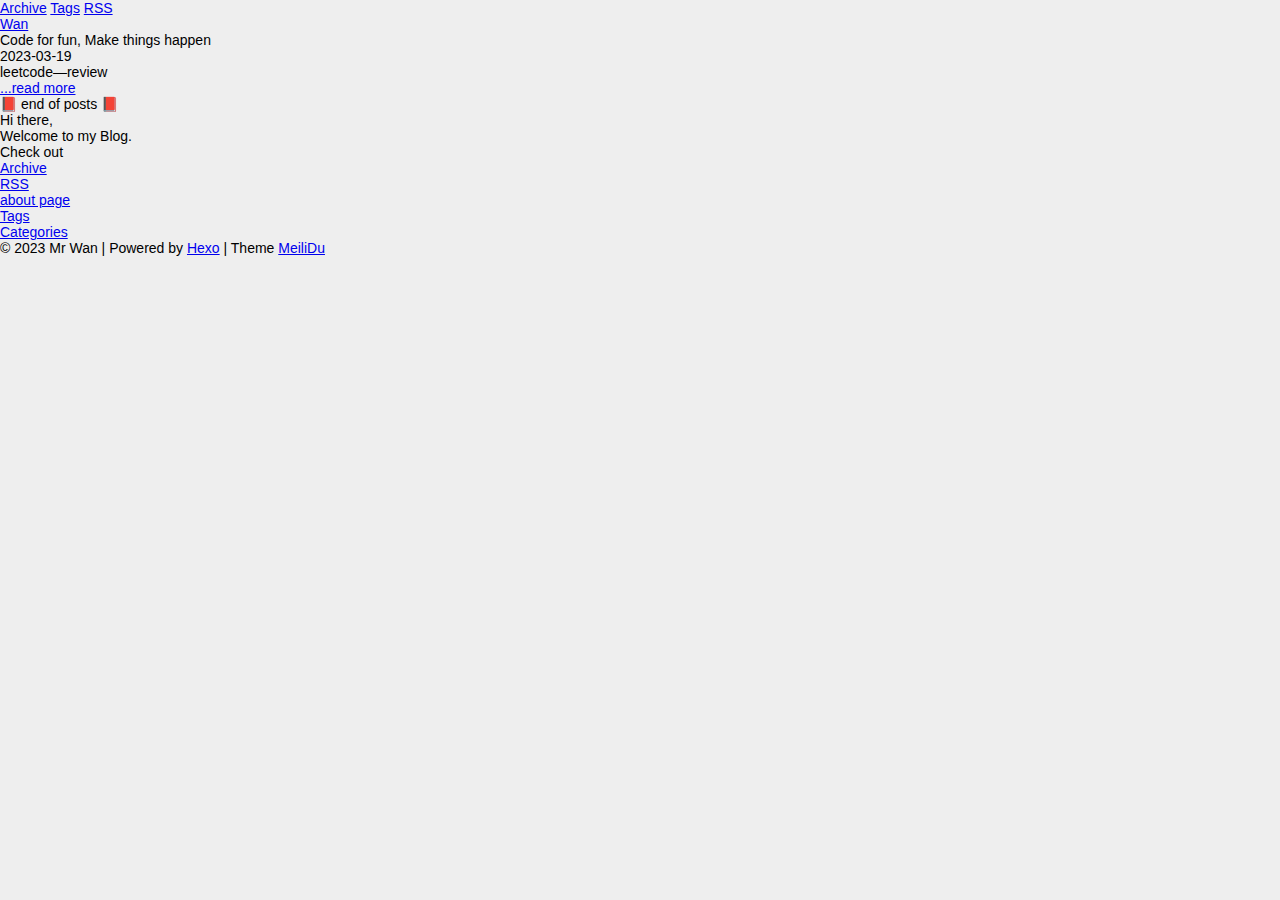
<file: index.html>
<!DOCTYPE html>
<html>

<head>
	<meta charset="utf-8">
	<meta name="viewport" content="width=device-width, initial-scale=1, maximum-scale=1">
	<meta name="theme-color" content="#33474d">
	<title>Wan</title>
	<link rel="stylesheet" href="/css/style.css" />
	
      <link rel="alternate" href="/atom.xml" title="Wan" type="application/atom+xml">
    
<meta name="generator" content="Hexo 6.3.0"></head>

<body>

	<header class="header">
		<nav class="header__nav">
			
				<a href="/archives" class="header__link">Archive</a>
			
				<a href="/tags" class="header__link">Tags</a>
			
				<a href="/atom.xml" class="header__link">RSS</a>
			
		</nav>
		<h1 class="header__title"><a href="/">Wan</a></h1>
		<h2 class="header__subtitle">Code for fun, Make things happen</h2>
	</header>

	<main>
		



	<article>
	
		<h1><a href="/2023/03/19/leetcode回顾"></a></h1>
	
	<div class="article__infos">
		<span class="article__date">2023-03-19</span><br />
		
		
	</div>

	

	
		<h3 id="leetcode—review"><a href="#leetcode—review" class="headerlink" title="leetcode—review"></a>leetcode—review</h3>
		<p><a class="article__read-more-link" href="/2023/03/19/leetcode回顾">...read more</a></p>
	

	

</article>






	<span class="different-posts">📕 end of posts 📕</span>


	</main>

	<footer class="footer">
	<div class="footer-content">
		
	      <div class="footer__element">
	<p>Hi there, <br />Welcome to my Blog.</p>
</div>

	    
	      <div class="footer__element">
	<h5>Check out</h5>
	<ul class="footer-links">
		<li class="footer-links__link"><a href="/archives">Archive</a></li>
		
		  <li class="footer-links__link"><a href="/atom.xml">RSS</a></li>
	    
		<li class="footer-links__link"><a href="/about">about page</a></li>
		<li class="footer-links__link"><a href="/tags">Tags</a></li>
		<li class="footer-links__link"><a href="/categories">Categories</a></li>
	</ul>
</div>

	    

		<div class="footer-credit">
			<span>© 2023 Mr Wan | Powered by <a target="_blank" rel="noopener" href="https://hexo.io/">Hexo</a> | Theme <a target="_blank" rel="noopener" href="https://github.com/HoverBaum/meilidu-hexo">MeiliDu</a></span>
		</div>

	</div>


</footer>



</body>

</html>
</file>
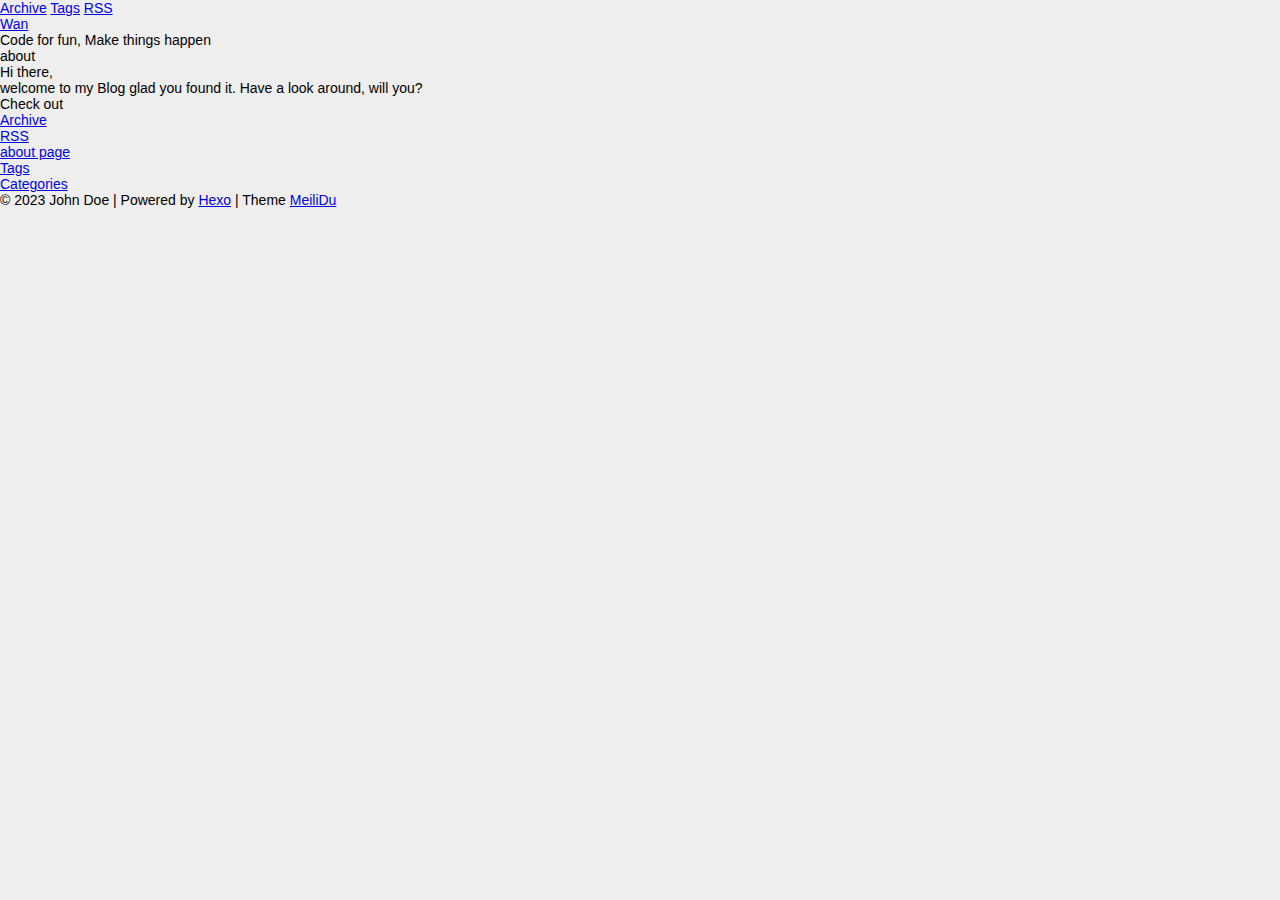
<file: about/index.html>
<!DOCTYPE html>
<html>

<head>
	<meta charset="utf-8">
	<meta name="viewport" content="width=device-width, initial-scale=1, maximum-scale=1">
	<meta name="theme-color" content="#33474d">
	<title>about | Wan</title>
	<link rel="stylesheet" href="/css/style.css" />
	
      <link rel="alternate" href="/atom.xml" title="Wan" type="application/atom+xml">
    
<meta name="generator" content="Hexo 6.3.0"></head>

<body>

	<header class="header">
		<nav class="header__nav">
			
				<a href="/archives" class="header__link">Archive</a>
			
				<a href="/tags" class="header__link">Tags</a>
			
				<a href="/atom.xml" class="header__link">RSS</a>
			
		</nav>
		<h1 class="header__title"><a href="/">Wan</a></h1>
		<h2 class="header__subtitle">Code for fun, Make things happen</h2>
	</header>

	<main>
		<article>
	<h1>about</h1>

	
	
</article>

	</main>

	<footer class="footer">
	<div class="footer-content">
		
	      <div class="footer__element">
	<p>Hi there, <br />welcome to my Blog glad you found it. Have a look around, will you?</p>
</div>

	    
	      <div class="footer__element">
	<h5>Check out</h5>
	<ul class="footer-links">
		<li class="footer-links__link"><a href="/archives">Archive</a></li>
		
		  <li class="footer-links__link"><a href="/atom.xml">RSS</a></li>
	    
		<li class="footer-links__link"><a href="/about">about page</a></li>
		<li class="footer-links__link"><a href="/tags">Tags</a></li>
		<li class="footer-links__link"><a href="/categories">Categories</a></li>
	</ul>
</div>

	    

		<div class="footer-credit">
			<span>© 2023 John Doe | Powered by <a target="_blank" rel="noopener" href="https://hexo.io/">Hexo</a> | Theme <a target="_blank" rel="noopener" href="https://github.com/HoverBaum/meilidu-hexo">MeiliDu</a></span>
		</div>

	</div>


</footer>



</body>

</html>
</file>
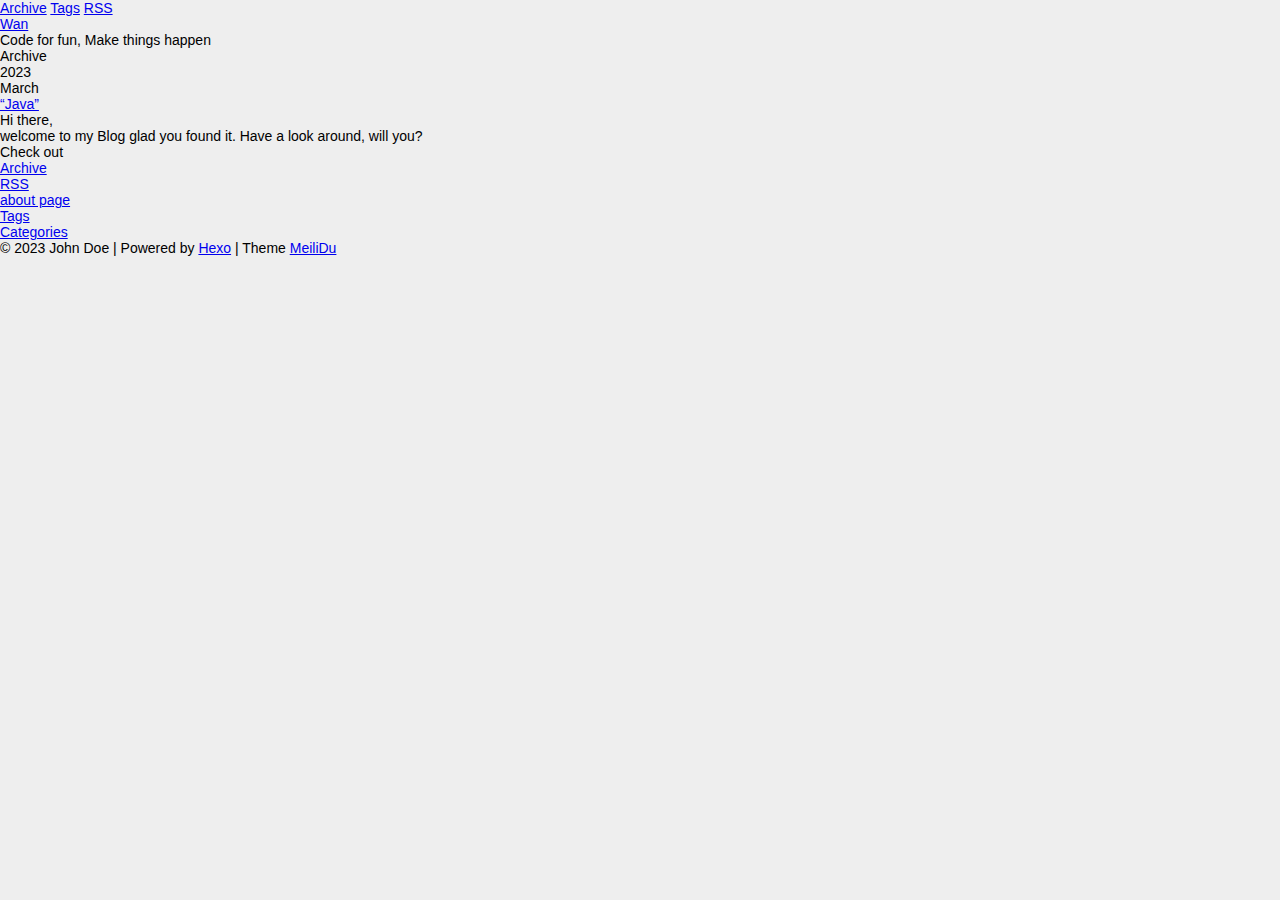
<file: archives/2023/index.html>
<!DOCTYPE html>
<html>

<head>
	<meta charset="utf-8">
	<meta name="viewport" content="width=device-width, initial-scale=1, maximum-scale=1">
	<meta name="theme-color" content="#33474d">
	<title>Wan</title>
	<link rel="stylesheet" href="/css/style.css" />
	
      <link rel="alternate" href="/atom.xml" title="Wan" type="application/atom+xml">
    
<meta name="generator" content="Hexo 6.3.0"></head>

<body>

	<header class="header">
		<nav class="header__nav">
			
				<a href="/archives" class="header__link">Archive</a>
			
				<a href="/tags" class="header__link">Tags</a>
			
				<a href="/atom.xml" class="header__link">RSS</a>
			
		</nav>
		<h1 class="header__title"><a href="/">Wan</a></h1>
		<h2 class="header__subtitle">Code for fun, Make things happen</h2>
	</header>

	<main>
		<h1>Archive</h1>





<ul class="archive">
	
	
		<li class="archive__year archive__expendable ">
			<span>2023</span>
			<ul>
				
					<li class="archive__month archive__expendable">
						<span>March</span>
						<ul>
							
								<li class="archive__entry"><a href="/2023/03/18/%E2%80%9CJava%E2%80%9D">“Java”</a></li>
							
						</ul>
					</li>

				
			</ul>
		</li>
		
	
</ul>

<script>
	const expandables = document.querySelectorAll('.archive__expendable')
	for(let i = 0; i < expandables.length; i++) {
		expandables[i].addEventListener('click', (e) => {
			e.stopPropagation()
			expandables[i].classList.toggle('archive__expendable_collapsed')
		})
	}
</script>

	</main>

	<footer class="footer">
	<div class="footer-content">
		
	      <div class="footer__element">
	<p>Hi there, <br />welcome to my Blog glad you found it. Have a look around, will you?</p>
</div>

	    
	      <div class="footer__element">
	<h5>Check out</h5>
	<ul class="footer-links">
		<li class="footer-links__link"><a href="/archives">Archive</a></li>
		
		  <li class="footer-links__link"><a href="/atom.xml">RSS</a></li>
	    
		<li class="footer-links__link"><a href="/about">about page</a></li>
		<li class="footer-links__link"><a href="/tags">Tags</a></li>
		<li class="footer-links__link"><a href="/categories">Categories</a></li>
	</ul>
</div>

	    

		<div class="footer-credit">
			<span>© 2023 John Doe | Powered by <a target="_blank" rel="noopener" href="https://hexo.io/">Hexo</a> | Theme <a target="_blank" rel="noopener" href="https://github.com/HoverBaum/meilidu-hexo">MeiliDu</a></span>
		</div>

	</div>


</footer>



</body>

</html>
</file>
<file: css/style.css>
body {
  width: 100%;
}
body:before,
body:after {
  content: "";
  display: table;
}
body:after {
  clear: both;
}
html,
body,
div,
span,
applet,
object,
iframe,
h1,
h2,
h3,
h4,
h5,
h6,
p,
blockquote,
pre,
a,
abbr,
acronym,
address,
big,
cite,
code,
del,
dfn,
em,
img,
ins,
kbd,
q,
s,
samp,
small,
strike,
strong,
sub,
sup,
tt,
var,
dl,
dt,
dd,
ol,
ul,
li,
fieldset,
form,
label,
legend,
table,
caption,
tbody,
tfoot,
thead,
tr,
th,
td {
  margin: 0;
  padding: 0;
  border: 0;
  outline: 0;
  font-weight: inherit;
  font-style: inherit;
  font-family: inherit;
  font-size: 100%;
  vertical-align: baseline;
}
body {
  line-height: 1;
  color: #000;
  background: #fff;
}
ol,
ul {
  list-style: none;
}
table {
  border-collapse: separate;
  border-spacing: 0;
  vertical-align: middle;
}
caption,
th,
td {
  text-align: left;
  font-weight: normal;
  vertical-align: middle;
}
a img {
  border: none;
}
input,
button {
  margin: 0;
  padding: 0;
}
input::-moz-focus-inner,
button::-moz-focus-inner {
  border: 0;
  padding: 0;
}
@font-face {
  font-family: FontAwesome;
  font-style: normal;
  font-weight: normal;
  src: url("fonts/fontawesome-webfont.eot?v=4.7.0");
  src: url("fonts/fontawesome-webfont.eot?#iefix&v=4.7.0") format("embedded-opentype"), url("fonts/fontawesome-webfont.woff2?v=4.7.0") format("woff2"), url("fonts/fontawesome-webfont.woff?v=4.7.0") format("woff"), url("fonts/fontawesome-webfont.ttf?v=4.7.0") format("truetype"), url("fonts/fontawesome-webfont.svg?v=4.7.0#fontawesomeregular") format("svg");
}
html,
body,
#container {
  height: 100%;
}
body {
  background: #eee;
  font: 14px -apple-system, BlinkMacSystemFont, "Segoe UI", "Roboto", "Oxygen", "Ubuntu", "Cantarell", "Fira Sans", "Droid Sans", "Helvetica Neue", sans-serif;
  -webkit-text-size-adjust: 100%;
}
.outer {
  max-width: 1220px;
  margin: 0 auto;
  padding: 0 20px;
}
.outer:before,
.outer:after {
  content: "";
  display: table;
}
.outer:after {
  clear: both;
}
.inner {
  display: inline;
  float: left;
  width: 98.33333333333333%;
  margin: 0 0.833333333333333%;
}
.left,
.alignleft {
  float: left;
}
.right,
.alignright {
  float: right;
}
.clear {
  clear: both;
}
#container {
  position: relative;
}
.mobile-nav-on {
  overflow: hidden;
}
#wrap {
  height: 100%;
  width: 100%;
  position: absolute;
  top: 0;
  left: 0;
  -webkit-transition: 0.2s ease-out;
  -moz-transition: 0.2s ease-out;
  -ms-transition: 0.2s ease-out;
  transition: 0.2s ease-out;
  z-index: 1;
  background: #eee;
}
.mobile-nav-on #wrap {
  left: 280px;
}
@media screen and (min-width: 768px) {
  #main {
    display: inline;
    float: left;
    width: 73.33333333333333%;
    margin: 0 0.833333333333333%;
  }
}
.article-date,
.article-category-link,
.archive-year,
.widget-title {
  text-decoration: none;
  text-transform: uppercase;
  letter-spacing: 2px;
  color: #999;
  margin-bottom: 1em;
  margin-left: 5px;
  line-height: 1em;
  text-shadow: 0 1px #fff;
  font-weight: bold;
}
.article-inner,
.archive-article-inner {
  background: #fff;
  -webkit-box-shadow: 1px 2px 3px #ddd;
  box-shadow: 1px 2px 3px #ddd;
  border: 1px solid #ddd;
  border-radius: 3px;
}
.article-entry h1,
.widget h1 {
  font-size: 2em;
}
.article-entry h2,
.widget h2 {
  font-size: 1.5em;
}
.article-entry h3,
.widget h3 {
  font-size: 1.3em;
}
.article-entry h4,
.widget h4 {
  font-size: 1.2em;
}
.article-entry h5,
.widget h5 {
  font-size: 1em;
}
.article-entry h6,
.widget h6 {
  font-size: 1em;
  color: #999;
}
.article-entry hr,
.widget hr {
  border: 1px dashed #ddd;
}
.article-entry strong,
.widget strong {
  font-weight: bold;
}
.article-entry em,
.widget em,
.article-entry cite,
.widget cite {
  font-style: italic;
}
.article-entry sup,
.widget sup,
.article-entry sub,
.widget sub {
  font-size: 0.75em;
  line-height: 0;
  position: relative;
  vertical-align: baseline;
}
.article-entry sup,
.widget sup {
  top: -0.5em;
}
.article-entry sub,
.widget sub {
  bottom: -0.2em;
}
.article-entry small,
.widget small {
  font-size: 0.85em;
}
.article-entry acronym,
.widget acronym,
.article-entry abbr,
.widget abbr {
  border-bottom: 1px dotted;
}
.article-entry ul,
.widget ul,
.article-entry ol,
.widget ol,
.article-entry dl,
.widget dl {
  margin: 0 20px;
  line-height: 1.6em;
}
.article-entry ul ul,
.widget ul ul,
.article-entry ol ul,
.widget ol ul,
.article-entry ul ol,
.widget ul ol,
.article-entry ol ol,
.widget ol ol {
  margin-top: 0;
  margin-bottom: 0;
}
.article-entry ul,
.widget ul {
  list-style: disc;
}
.article-entry ol,
.widget ol {
  list-style: decimal;
}
.article-entry dt,
.widget dt {
  font-weight: bold;
}
#header {
  height: 300px;
  position: relative;
  border-bottom: 1px solid #ddd;
}
#header:before,
#header:after {
  content: "";
  position: absolute;
  left: 0;
  right: 0;
  height: 40px;
}
#header:before {
  top: 0;
  background: -webkit-linear-gradient(rgba(0,0,0,0.2), transparent);
  background: -moz-linear-gradient(rgba(0,0,0,0.2), transparent);
  background: -ms-linear-gradient(rgba(0,0,0,0.2), transparent);
  background: linear-gradient(rgba(0,0,0,0.2), transparent);
}
#header:after {
  bottom: 0;
  background: -webkit-linear-gradient(transparent, rgba(0,0,0,0.2));
  background: -moz-linear-gradient(transparent, rgba(0,0,0,0.2));
  background: -ms-linear-gradient(transparent, rgba(0,0,0,0.2));
  background: linear-gradient(transparent, rgba(0,0,0,0.2));
}
#header-outer {
  height: 100%;
  position: relative;
}
#header-inner {
  position: relative;
  overflow: hidden;
}
#banner {
  position: absolute;
  top: 0;
  left: 0;
  width: 100%;
  height: 100%;
  background: url("images/banner.jpg") center #000;
  background-size: cover;
  z-index: -1;
}
#header-title {
  text-align: center;
  height: 40px;
  position: absolute;
  top: 50%;
  left: 0;
  margin-top: -20px;
}
#logo,
#subtitle {
  text-decoration: none;
  color: #fff;
  font-weight: 300;
  text-shadow: 0 1px 4px rgba(0,0,0,0.3);
}
#logo {
  font-size: 40px;
  line-height: 40px;
  letter-spacing: 2px;
}
#subtitle {
  font-size: 16px;
  line-height: 16px;
  letter-spacing: 1px;
}
#subtitle-wrap {
  margin-top: 16px;
}
#main-nav {
  float: left;
  margin-left: -15px;
}
.nav-icon,
.main-nav-link {
  float: left;
  color: #fff;
  opacity: 0.6;
  text-decoration: none;
  text-shadow: 0 1px rgba(0,0,0,0.2);
  -webkit-transition: opacity 0.2s;
  -moz-transition: opacity 0.2s;
  -ms-transition: opacity 0.2s;
  transition: opacity 0.2s;
  display: block;
  padding: 20px 15px;
}
.nav-icon:hover,
.main-nav-link:hover {
  opacity: 1;
}
.nav-icon {
  font-family: FontAwesome;
  text-align: center;
  font-size: 14px;
  width: 14px;
  height: 14px;
  padding: 20px 15px;
  position: relative;
  cursor: pointer;
}
.main-nav-link {
  font-weight: 300;
  letter-spacing: 1px;
}
@media screen and (max-width: 479px) {
  .main-nav-link {
    display: none;
  }
}
#main-nav-toggle {
  display: none;
}
#main-nav-toggle:before {
  content: "\f0c9";
}
@media screen and (max-width: 479px) {
  #main-nav-toggle {
    display: block;
  }
}
#sub-nav {
  float: right;
  margin-right: -15px;
}
#nav-rss-link:before {
  content: "\f09e";
}
#nav-search-btn:before {
  content: "\f002";
}
#search-form-wrap {
  position: absolute;
  top: 15px;
  width: 150px;
  height: 30px;
  right: -150px;
  opacity: 0;
  -webkit-transition: 0.2s ease-out;
  -moz-transition: 0.2s ease-out;
  -ms-transition: 0.2s ease-out;
  transition: 0.2s ease-out;
}
#search-form-wrap.on {
  opacity: 1;
  right: 0;
}
@media screen and (max-width: 479px) {
  #search-form-wrap {
    width: 100%;
    right: -100%;
  }
}
.search-form {
  position: absolute;
  top: 0;
  left: 0;
  right: 0;
  background: #fff;
  padding: 5px 15px;
  border-radius: 15px;
  -webkit-box-shadow: 0 0 10px rgba(0,0,0,0.3);
  box-shadow: 0 0 10px rgba(0,0,0,0.3);
}
.search-form-input {
  border: none;
  background: none;
  color: #555;
  width: 100%;
  font: 13px -apple-system, BlinkMacSystemFont, "Segoe UI", "Roboto", "Oxygen", "Ubuntu", "Cantarell", "Fira Sans", "Droid Sans", "Helvetica Neue", sans-serif;
  outline: none;
}
.search-form-input::-webkit-search-results-decoration,
.search-form-input::-webkit-search-cancel-button {
  -webkit-appearance: none;
}
.search-form-submit {
  position: absolute;
  top: 50%;
  right: 10px;
  margin-top: -7px;
  font: 13px FontAwesome;
  border: none;
  background: none;
  color: #bbb;
  cursor: pointer;
}
.search-form-submit:hover,
.search-form-submit:focus {
  color: #777;
}
.article {
  margin: 50px 0;
}
.article-inner {
  overflow: hidden;
}
.article-meta:before,
.article-meta:after {
  content: "";
  display: table;
}
.article-meta:after {
  clear: both;
}
.article-date {
  float: left;
}
.article-category {
  float: left;
  line-height: 1em;
  color: #ccc;
  text-shadow: 0 1px #fff;
  margin-left: 8px;
}
.article-category:before {
  content: "\2022";
}
.article-category-link {
  margin: 0 12px 1em;
}
.article-header {
  padding: 20px 20px 0;
}
.article-title {
  text-decoration: none;
  font-size: 2em;
  font-weight: bold;
  color: #555;
  line-height: 1.1em;
  -webkit-transition: color 0.2s;
  -moz-transition: color 0.2s;
  -ms-transition: color 0.2s;
  transition: color 0.2s;
}
a.article-title:hover {
  color: #258fb8;
}
.article-entry {
  color: #555;
  padding: 0 20px;
}
.article-entry:before,
.article-entry:after {
  content: "";
  display: table;
}
.article-entry:after {
  clear: both;
}
.article-entry p,
.article-entry table {
  line-height: 1.6em;
  margin: 1.6em 0;
}
.article-entry h1,
.article-entry h2,
.article-entry h3,
.article-entry h4,
.article-entry h5,
.article-entry h6 {
  font-weight: bold;
}
.article-entry h1,
.article-entry h2,
.article-entry h3,
.article-entry h4,
.article-entry h5,
.article-entry h6 {
  line-height: 1.1em;
  margin: 1.1em 0;
}
.article-entry a {
  color: #258fb8;
  text-decoration: none;
}
.article-entry a:hover {
  text-decoration: underline;
}
.article-entry ul,
.article-entry ol,
.article-entry dl {
  margin-top: 1.6em;
  margin-bottom: 1.6em;
}
.article-entry img,
.article-entry video {
  max-width: 100%;
  height: auto;
  display: block;
  margin: auto;
}
.article-entry iframe {
  border: none;
}
.article-entry table {
  width: 100%;
  border-collapse: collapse;
  border-spacing: 0;
}
.article-entry th {
  font-weight: bold;
  border-bottom: 3px solid #ddd;
  padding-bottom: 0.5em;
}
.article-entry td {
  border-bottom: 1px solid #ddd;
  padding: 10px 0;
}
.article-entry blockquote {
  font-family: Georgia, "Times New Roman", serif;
  font-size: 1.4em;
  margin: 1.6em 20px;
  text-align: center;
}
.article-entry blockquote footer {
  font-size: 14px;
  margin: 1.6em 0;
  font-family: -apple-system, BlinkMacSystemFont, "Segoe UI", "Roboto", "Oxygen", "Ubuntu", "Cantarell", "Fira Sans", "Droid Sans", "Helvetica Neue", sans-serif;
}
.article-entry blockquote footer cite:before {
  content: "—";
  padding: 0 0.5em;
}
.article-entry .pullquote {
  text-align: left;
  width: 45%;
  margin: 0;
}
.article-entry .pullquote.left {
  margin-left: 0.5em;
  margin-right: 1em;
}
.article-entry .pullquote.right {
  margin-right: 0.5em;
  margin-left: 1em;
}
.article-entry .caption {
  color: #999;
  display: block;
  font-size: 0.9em;
  margin-top: 0.5em;
  position: relative;
  text-align: center;
}
.article-entry .video-container {
  position: relative;
  padding-top: 56.25%;
  height: 0;
  overflow: hidden;
}
.article-entry .video-container iframe,
.article-entry .video-container object,
.article-entry .video-container embed {
  position: absolute;
  top: 0;
  left: 0;
  width: 100%;
  height: 100%;
  margin-top: 0;
}
.article-more-link a {
  display: inline-block;
  line-height: 1em;
  padding: 6px 15px;
  border-radius: 15px;
  background: #eee;
  color: #999;
  text-shadow: 0 1px #fff;
  text-decoration: none;
}
.article-more-link a:hover {
  background: #258fb8;
  color: #fff;
  text-decoration: none;
  text-shadow: 0 1px #1e7293;
}
.article-footer {
  font-size: 0.85em;
  line-height: 1.6em;
  border-top: 1px solid #ddd;
  padding-top: 1.6em;
  margin: 0 20px 20px;
}
.article-footer:before,
.article-footer:after {
  content: "";
  display: table;
}
.article-footer:after {
  clear: both;
}
.article-footer a {
  color: #999;
  text-decoration: none;
}
.article-footer a:hover {
  color: #555;
}
.article-tag-list-item {
  float: left;
  margin-right: 10px;
}
.article-tag-list-link:before {
  content: "#";
}
.article-comment-link {
  float: right;
}
.article-comment-link:before {
  content: "\f075";
  font-family: FontAwesome;
  padding-right: 8px;
}
.article-share-link {
  cursor: pointer;
  float: right;
  margin-left: 20px;
}
.article-share-link:before {
  content: "\f064";
  font-family: FontAwesome;
  padding-right: 6px;
}
#article-nav {
  position: relative;
}
#article-nav:before,
#article-nav:after {
  content: "";
  display: table;
}
#article-nav:after {
  clear: both;
}
@media screen and (min-width: 768px) {
  #article-nav {
    margin: 50px 0;
  }
  #article-nav:before {
    width: 8px;
    height: 8px;
    position: absolute;
    top: 50%;
    left: 50%;
    margin-top: -4px;
    margin-left: -4px;
    content: "";
    border-radius: 50%;
    background: #ddd;
    -webkit-box-shadow: 0 1px 2px #fff;
    box-shadow: 0 1px 2px #fff;
  }
}
.article-nav-link-wrap {
  text-decoration: none;
  text-shadow: 0 1px #fff;
  color: #999;
  -webkit-box-sizing: border-box;
  -moz-box-sizing: border-box;
  box-sizing: border-box;
  margin-top: 50px;
  text-align: center;
  display: block;
}
.article-nav-link-wrap:hover {
  color: #555;
}
@media screen and (min-width: 768px) {
  .article-nav-link-wrap {
    width: 50%;
    margin-top: 0;
  }
}
@media screen and (min-width: 768px) {
  #article-nav-newer {
    float: left;
    text-align: right;
    padding-right: 20px;
  }
}
@media screen and (min-width: 768px) {
  #article-nav-older {
    float: right;
    text-align: left;
    padding-left: 20px;
  }
}
.article-nav-caption {
  text-transform: uppercase;
  letter-spacing: 2px;
  color: #ddd;
  line-height: 1em;
  font-weight: bold;
}
#article-nav-newer .article-nav-caption {
  margin-right: -2px;
}
.article-nav-title {
  font-size: 0.85em;
  line-height: 1.6em;
  margin-top: 0.5em;
}
.article-share-box {
  position: absolute;
  display: none;
  background: #fff;
  -webkit-box-shadow: 1px 2px 10px rgba(0,0,0,0.2);
  box-shadow: 1px 2px 10px rgba(0,0,0,0.2);
  border-radius: 3px;
  margin-left: -145px;
  overflow: hidden;
  z-index: 1;
}
.article-share-box.on {
  display: block;
}
.article-share-input {
  width: 100%;
  background: none;
  -webkit-box-sizing: border-box;
  -moz-box-sizing: border-box;
  box-sizing: border-box;
  font: 14px -apple-system, BlinkMacSystemFont, "Segoe UI", "Roboto", "Oxygen", "Ubuntu", "Cantarell", "Fira Sans", "Droid Sans", "Helvetica Neue", sans-serif;
  padding: 0 15px;
  color: #555;
  outline: none;
  border: 1px solid #ddd;
  border-radius: 3px 3px 0 0;
  height: 36px;
  line-height: 36px;
}
.article-share-links {
  background: #eee;
}
.article-share-links:before,
.article-share-links:after {
  content: "";
  display: table;
}
.article-share-links:after {
  clear: both;
}
.article-share-twitter,
.article-share-facebook,
.article-share-pinterest,
.article-share-linkedin {
  width: 50px;
  height: 36px;
  display: block;
  float: left;
  position: relative;
  color: #999;
  text-shadow: 0 1px #fff;
}
.article-share-twitter:before,
.article-share-facebook:before,
.article-share-pinterest:before,
.article-share-linkedin:before {
  font-size: 20px;
  font-family: FontAwesome;
  width: 20px;
  height: 20px;
  position: absolute;
  top: 50%;
  left: 50%;
  margin-top: -10px;
  margin-left: -10px;
  text-align: center;
}
.article-share-twitter:hover,
.article-share-facebook:hover,
.article-share-pinterest:hover,
.article-share-linkedin:hover {
  color: #fff;
}
.article-share-twitter:before {
  content: "\f099";
}
.article-share-twitter:hover {
  background: #00aced;
  text-shadow: 0 1px #008abe;
}
.article-share-facebook:before {
  content: "\f09a";
}
.article-share-facebook:hover {
  background: #3b5998;
  text-shadow: 0 1px #2f477a;
}
.article-share-pinterest:before {
  content: "\f0d2";
}
.article-share-pinterest:hover {
  background: #cb2027;
  text-shadow: 0 1px #a21a1f;
}
.article-share-linkedin:before {
  content: "\f0e1";
}
.article-share-linkedin:hover {
  background: #0077b5;
  text-shadow: 0 1px #005f91;
}
.article-gallery {
  background: #000;
  position: relative;
}
.article-gallery-photos {
  position: relative;
  overflow: hidden;
}
.article-gallery-img {
  display: none;
  max-width: 100%;
}
.article-gallery-img:first-child {
  display: block;
}
.article-gallery-img.loaded {
  position: absolute;
  display: block;
}
.article-gallery-img img {
  display: block;
  max-width: 100%;
  margin: 0 auto;
}
#comments {
  background: #fff;
  -webkit-box-shadow: 1px 2px 3px #ddd;
  box-shadow: 1px 2px 3px #ddd;
  padding: 20px;
  border: 1px solid #ddd;
  border-radius: 3px;
  margin: 50px 0;
}
#comments a {
  color: #258fb8;
}
.archives-wrap {
  margin: 50px 0;
}
.archives:before,
.archives:after {
  content: "";
  display: table;
}
.archives:after {
  clear: both;
}
.archive-year-wrap {
  margin-bottom: 1em;
}
.archives {
  -webkit-column-gap: 10px;
  -moz-column-gap: 10px;
  column-gap: 10px;
}
@media screen and (min-width: 480px) and (max-width: 767px) {
  .archives {
    -webkit-column-count: 2;
    -moz-column-count: 2;
    column-count: 2;
  }
}
@media screen and (min-width: 768px) {
  .archives {
    -webkit-column-count: 3;
    -moz-column-count: 3;
    column-count: 3;
  }
}
.archive-article {
  -webkit-column-break-inside: avoid;
  page-break-inside: avoid;
  overflow: hidden;
  break-inside: avoid-column;
}
.archive-article-inner {
  padding: 10px;
  margin-bottom: 15px;
}
.archive-article-title {
  text-decoration: none;
  font-weight: bold;
  color: #555;
  -webkit-transition: color 0.2s;
  -moz-transition: color 0.2s;
  -ms-transition: color 0.2s;
  transition: color 0.2s;
  line-height: 1.6em;
}
.archive-article-title:hover {
  color: #258fb8;
}
.archive-article-footer {
  margin-top: 1em;
}
.archive-article-date {
  color: #999;
  text-decoration: none;
  font-size: 0.85em;
  line-height: 1em;
  margin-bottom: 0.5em;
  display: block;
}
#page-nav {
  margin: 50px auto;
  background: #fff;
  -webkit-box-shadow: 1px 2px 3px #ddd;
  box-shadow: 1px 2px 3px #ddd;
  border: 1px solid #ddd;
  border-radius: 3px;
  text-align: center;
  color: #999;
  overflow: hidden;
}
#page-nav:before,
#page-nav:after {
  content: "";
  display: table;
}
#page-nav:after {
  clear: both;
}
#page-nav a,
#page-nav span {
  padding: 10px 20px;
  line-height: 1;
  height: 2ex;
}
#page-nav a {
  color: #999;
  text-decoration: none;
}
#page-nav a:hover {
  background: #999;
  color: #fff;
}
#page-nav .prev {
  float: left;
}
#page-nav .next {
  float: right;
}
#page-nav .page-number {
  display: inline-block;
}
@media screen and (max-width: 479px) {
  #page-nav .page-number {
    display: none;
  }
}
#page-nav .current {
  color: #555;
  font-weight: bold;
}
#page-nav .space {
  color: #ddd;
}
#footer {
  background: #262a30;
  padding: 50px 0;
  border-top: 1px solid #ddd;
  color: #999;
}
#footer a {
  color: #258fb8;
  text-decoration: none;
}
#footer a:hover {
  text-decoration: underline;
}
#footer-info {
  line-height: 1.6em;
  font-size: 0.85em;
}
.article-entry pre,
.article-entry .highlight {
  background: #2d2d2d;
  margin: 0 -20px;
  padding: 15px 20px;
  border-style: solid;
  border-color: #ddd;
  border-width: 1px 0;
  overflow: auto;
  color: #ccc;
  line-height: 22.400000000000002px;
}
.article-entry .highlight .gutter pre,
.article-entry .gist .gist-file .gist-data .line-numbers {
  color: #666;
  font-size: 0.85em;
}
.article-entry pre,
.article-entry code {
  font-family: "Source Code Pro", Consolas, Monaco, Menlo, Consolas, monospace;
}
.article-entry code {
  background: #eee;
  text-shadow: 0 1px #fff;
  padding: 0 0.3em;
}
.article-entry pre code {
  background: none;
  text-shadow: none;
  padding: 0;
}
.article-entry .highlight pre {
  border: none;
  margin: 0;
  padding: 0;
}
.article-entry .highlight table {
  margin: 0;
  width: auto;
}
.article-entry .highlight td {
  border: none;
  padding: 0;
}
.article-entry .highlight figcaption {
  font-size: 0.85em;
  color: #999;
  line-height: 1em;
  margin-bottom: 1em;
}
.article-entry .highlight figcaption:before,
.article-entry .highlight figcaption:after {
  content: "";
  display: table;
}
.article-entry .highlight figcaption:after {
  clear: both;
}
.article-entry .highlight figcaption a {
  float: right;
}
.article-entry .highlight .gutter pre {
  text-align: right;
  padding-right: 20px;
}
.article-entry .highlight .line {
  height: 22.400000000000002px;
}
.article-entry .highlight .line.marked {
  background: #515151;
}
.article-entry .gist {
  margin: 0 -20px;
  border-style: solid;
  border-color: #ddd;
  border-width: 1px 0;
  background: #2d2d2d;
  padding: 15px 20px 15px 0;
}
.article-entry .gist .gist-file {
  border: none;
  font-family: "Source Code Pro", Consolas, Monaco, Menlo, Consolas, monospace;
  margin: 0;
}
.article-entry .gist .gist-file .gist-data {
  background: none;
  border: none;
}
.article-entry .gist .gist-file .gist-data .line-numbers {
  background: none;
  border: none;
  padding: 0 20px 0 0;
}
.article-entry .gist .gist-file .gist-data .line-data {
  padding: 0 !important;
}
.article-entry .gist .gist-file .highlight {
  margin: 0;
  padding: 0;
  border: none;
}
.article-entry .gist .gist-file .gist-meta {
  background: #2d2d2d;
  color: #999;
  font: 0.85em -apple-system, BlinkMacSystemFont, "Segoe UI", "Roboto", "Oxygen", "Ubuntu", "Cantarell", "Fira Sans", "Droid Sans", "Helvetica Neue", sans-serif;
  text-shadow: 0 0;
  padding: 0;
  margin-top: 1em;
  margin-left: 20px;
}
.article-entry .gist .gist-file .gist-meta a {
  color: #258fb8;
  font-weight: normal;
}
.article-entry .gist .gist-file .gist-meta a:hover {
  text-decoration: underline;
}
pre .comment,
pre .title {
  color: #999;
}
pre .variable,
pre .attribute,
pre .tag,
pre .regexp,
pre .ruby .constant,
pre .xml .tag .title,
pre .xml .pi,
pre .xml .doctype,
pre .html .doctype,
pre .css .id,
pre .css .class,
pre .css .pseudo {
  color: #f2777a;
}
pre .number,
pre .preprocessor,
pre .built_in,
pre .literal,
pre .params,
pre .constant {
  color: #f99157;
}
pre .class,
pre .ruby .class .title,
pre .css .rules .attribute {
  color: #9c9;
}
pre .string,
pre .value,
pre .inheritance,
pre .header,
pre .ruby .symbol,
pre .xml .cdata {
  color: #9c9;
}
pre .css .hexcolor {
  color: #6cc;
}
pre .function,
pre .python .decorator,
pre .python .title,
pre .ruby .function .title,
pre .ruby .title .keyword,
pre .perl .sub,
pre .javascript .title,
pre .coffeescript .title {
  color: #69c;
}
pre .keyword,
pre .javascript .function {
  color: #c9c;
}
@media screen and (max-width: 479px) {
  #mobile-nav {
    position: absolute;
    top: 0;
    left: 0;
    width: 280px;
    height: 100%;
    background: #191919;
    border-right: 1px solid #fff;
  }
}
@media screen and (max-width: 479px) {
  .mobile-nav-link {
    display: block;
    color: #999;
    text-decoration: none;
    padding: 15px 20px;
    font-weight: bold;
  }
  .mobile-nav-link:hover {
    color: #fff;
  }
}
@media screen and (min-width: 768px) {
  #sidebar {
    display: inline;
    float: left;
    width: 23.333333333333332%;
    margin: 0 0.833333333333333%;
  }
}
.widget-wrap {
  margin: 50px 0;
}
.widget {
  color: #777;
  text-shadow: 0 1px #fff;
  background: #ddd;
  -webkit-box-shadow: 0 -1px 4px #ccc inset;
  box-shadow: 0 -1px 4px #ccc inset;
  border: 1px solid #ccc;
  padding: 15px;
  border-radius: 3px;
}
.widget a {
  color: #258fb8;
  text-decoration: none;
}
.widget a:hover {
  text-decoration: underline;
}
.widget ul ul,
.widget ol ul,
.widget dl ul,
.widget ul ol,
.widget ol ol,
.widget dl ol,
.widget ul dl,
.widget ol dl,
.widget dl dl {
  margin-left: 15px;
  list-style: disc;
}
.widget {
  line-height: 1.6em;
  word-wrap: break-word;
  font-size: 0.9em;
}
.widget ul,
.widget ol {
  list-style: none;
  margin: 0;
}
.widget ul ul,
.widget ol ul,
.widget ul ol,
.widget ol ol {
  margin: 0 20px;
}
.widget ul ul,
.widget ol ul {
  list-style: disc;
}
.widget ul ol,
.widget ol ol {
  list-style: decimal;
}
.category-list-count,
.tag-list-count,
.archive-list-count {
  padding-left: 5px;
  color: #999;
  font-size: 0.85em;
}
.category-list-count:before,
.tag-list-count:before,
.archive-list-count:before {
  content: "(";
}
.category-list-count:after,
.tag-list-count:after,
.archive-list-count:after {
  content: ")";
}
.tagcloud a {
  margin-right: 5px;
  display: inline-block;
}
</file>
